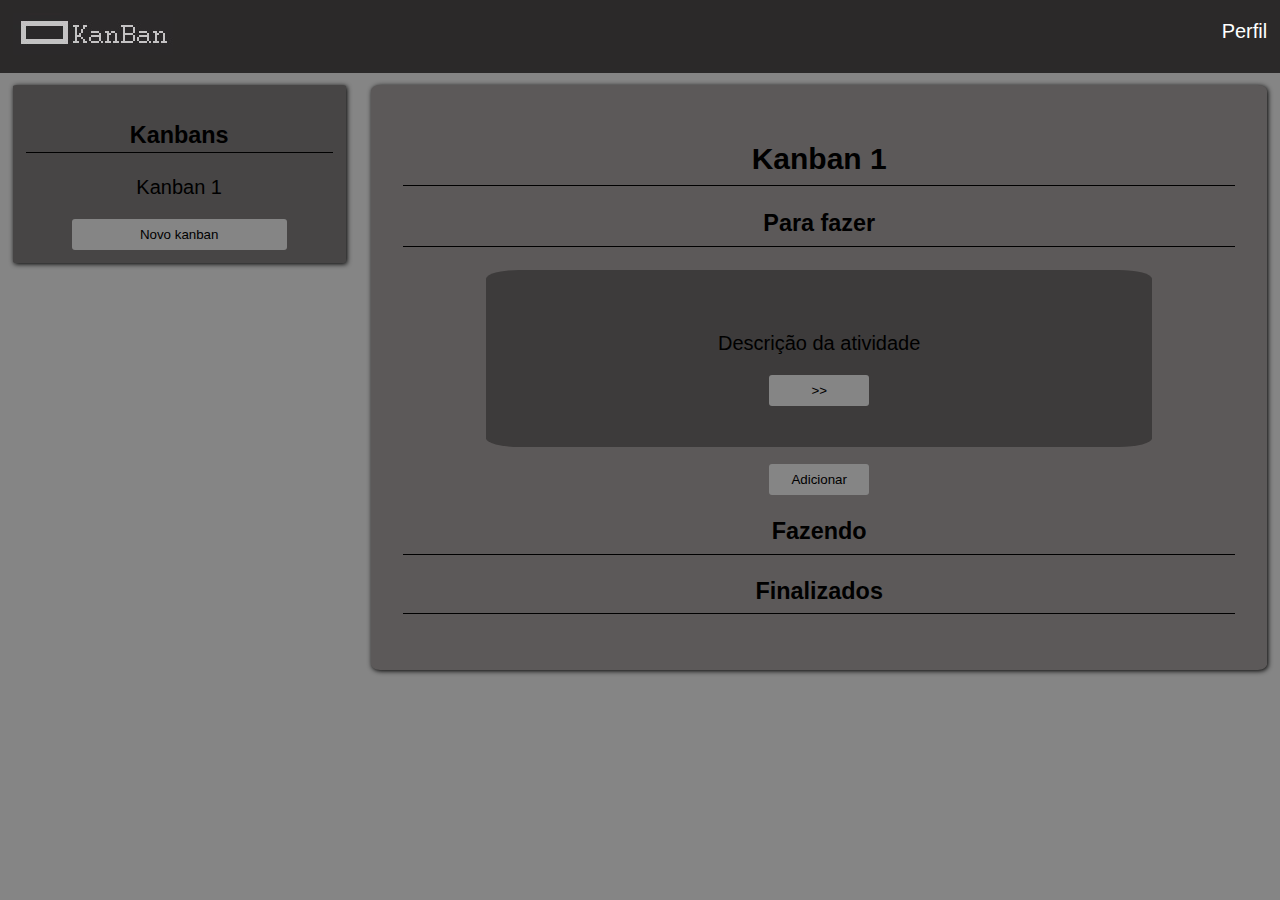
<file: Kanban Online/index.html>
<!DOCTYPE html>
<html lang="pt-BR">
<head>
    <meta charset="UTF-8">
    <meta name="viewport" content="width=device-width, initial-scale=1.0">
    <meta http-equiv="X-UA-Compatible" content="ie=edge">
    <link rel="stylesheet" href="css/estilo.css">
    <title>Kanban Online</title>
</head>
<body>
    <header>
        <a href="index.html"><img src="midia/logo.jpg" alt="logo kanban online"/></a>
        <p><a href="perfil.html">Perfil</a></p>
    </header>
    <section id="cont">
        <h2>Kanban 1</h2>
        <div>
            <h3>Para fazer</h3>
            <div class="atv">
                <p>Descrição da atividade</p>
                <button class="btn" >>></button>
            </div>
            <button class="btn" >Adicionar</button>
        </div>
        <div>
            <h3>Fazendo</h3>
        </div>
        <div>
            <h3>Finalizados</h3>
        </div>
    </section>
    <aside>
        <h3>Kanbans</h3>
        <nav>
            <p>Kanban 1</p>
        </nav>
        <button class="btn" onclick="criaKanban()">Novo kanban</button>
    </aside>
    <script src="js/kanban.js"></script>
</body>
</html>
</file>
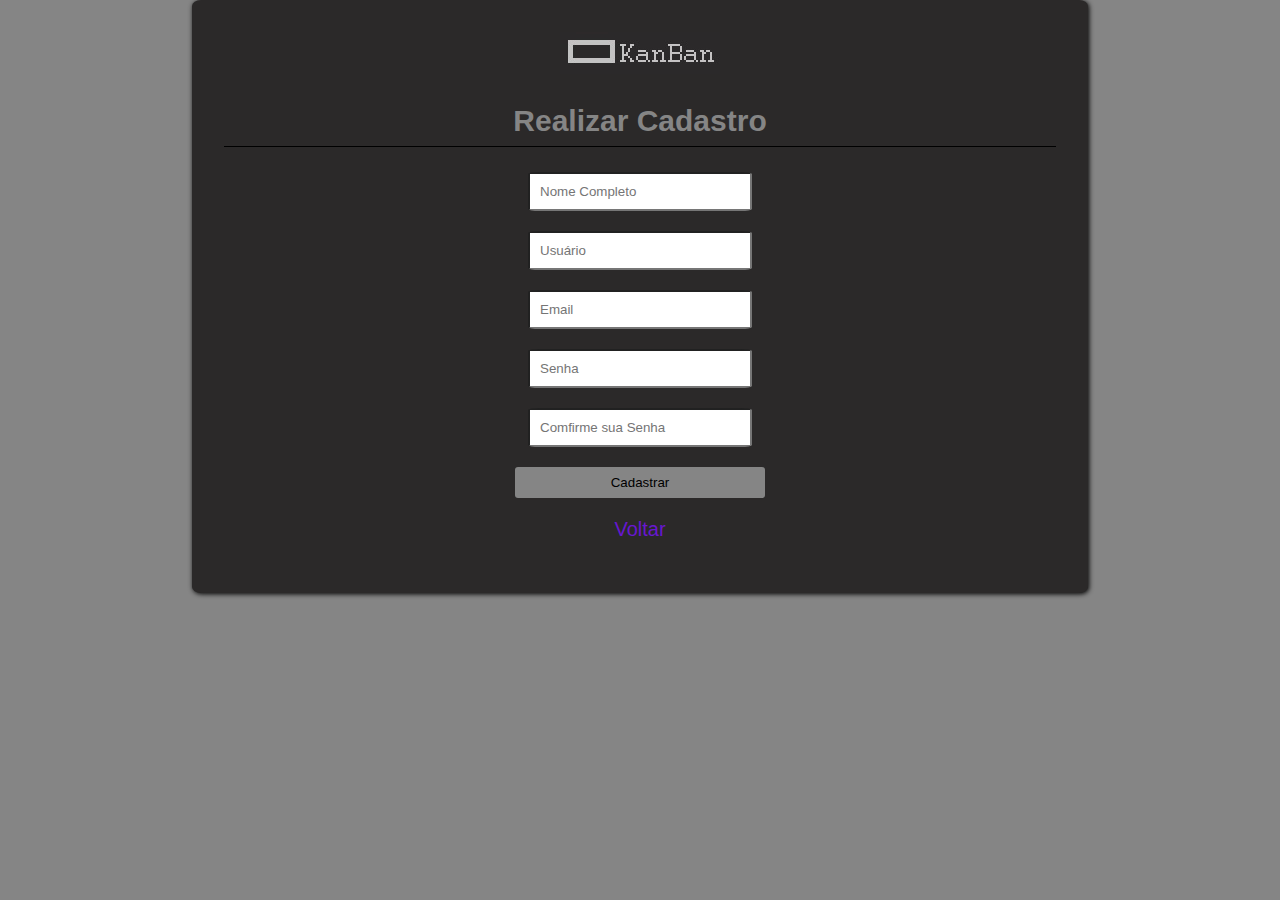
<file: Kanban Online/cadastro.html>
<!DOCTYPE html>
<html lang="pt-BR">
<head>
    <meta charset="UTF-8">
    <meta name="viewport" content="width=device-width, initial-scale=1.0">
    <meta http-equiv="X-UA-Compatible" content="ie=edge">
    <link rel="stylesheet" href="css/estilo.css">
    <link rel="stylesheet" href="css/estiloLC.css">
    <title>Cadastro</title>
</head>
<body>
    <section>
            <img src="midia/logo.jpg" alt="logo kanban online">
            <h2>Realizar Cadastro</h2>
            <form action="" method="post">
                <p><input type="text"  id="name" size = "30" placeholder="Nome Completo"/></p>
                <p><input type="text"  id="user" size = "30" placeholder="Usuário"/></p>
                <p><input type = "email" id = "mail" size = "30" maxlength = "40" placeholder = "Email"/></p>
                <p><input type = "password" id = "pass" size = "30" placeholder = "Senha"/></p>
                <p><input type = "password" id = "passC" size = "30" placeholder = "Comfirme sua Senha"/></p>
                <button type="submit" class="btn">Cadastrar</button>
            </form>
            <p><a href="logar.html">Voltar</a></p>
    </section>
</body>
</html>
</file>
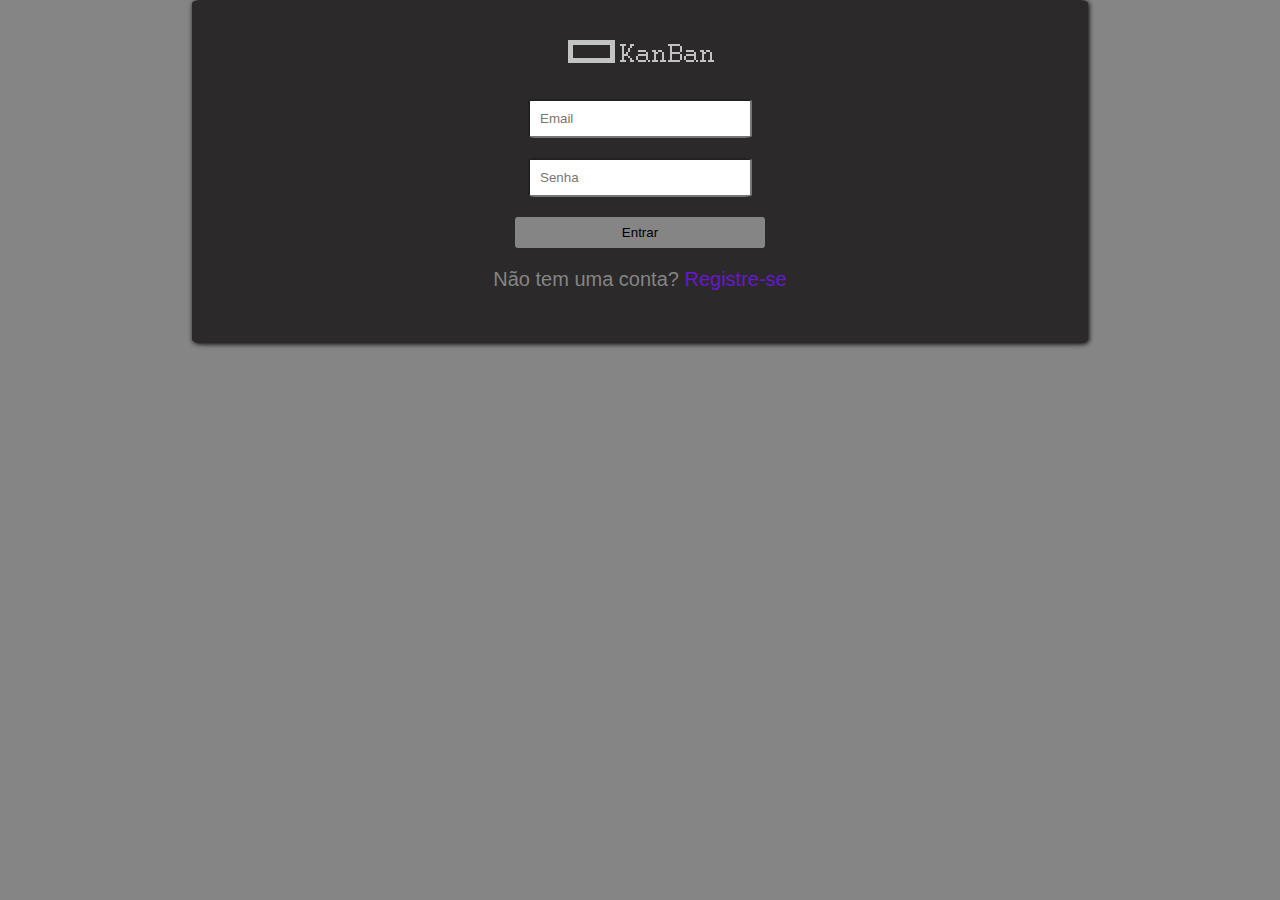
<file: Kanban Online/logar.html>
<!DOCTYPE html>
<html lang="pt-BR">
<head>
    <meta charset="UTF-8">
    <meta name="viewport" content="width=device-width, initial-scale=1.0">
    <meta http-equiv="X-UA-Compatible" content="ie=edge">
    <link rel="stylesheet" href="css/estilo.css">
    <link rel="stylesheet" href="css/estiloLC.css">
    <title>Kanban Online</title>
</head>
<body>
    <section>
            <img src="midia/logo.jpg" alt="logo kanban online">
            <form action="" method="post">
                <p><input type = "email" id = "mail" size = "30" maxlength = "40" placeholder = "Email"/></p>
                <p><input type = "password" id = "pass" size = "30" placeholder = "Senha"/></p>
                <button type="submit" class="btn">Entrar</button>
            </form>
            <p>Não tem uma conta? <a href="cadastro.html">Registre-se</a></p>
    </section>
</body>
</html>
</file>
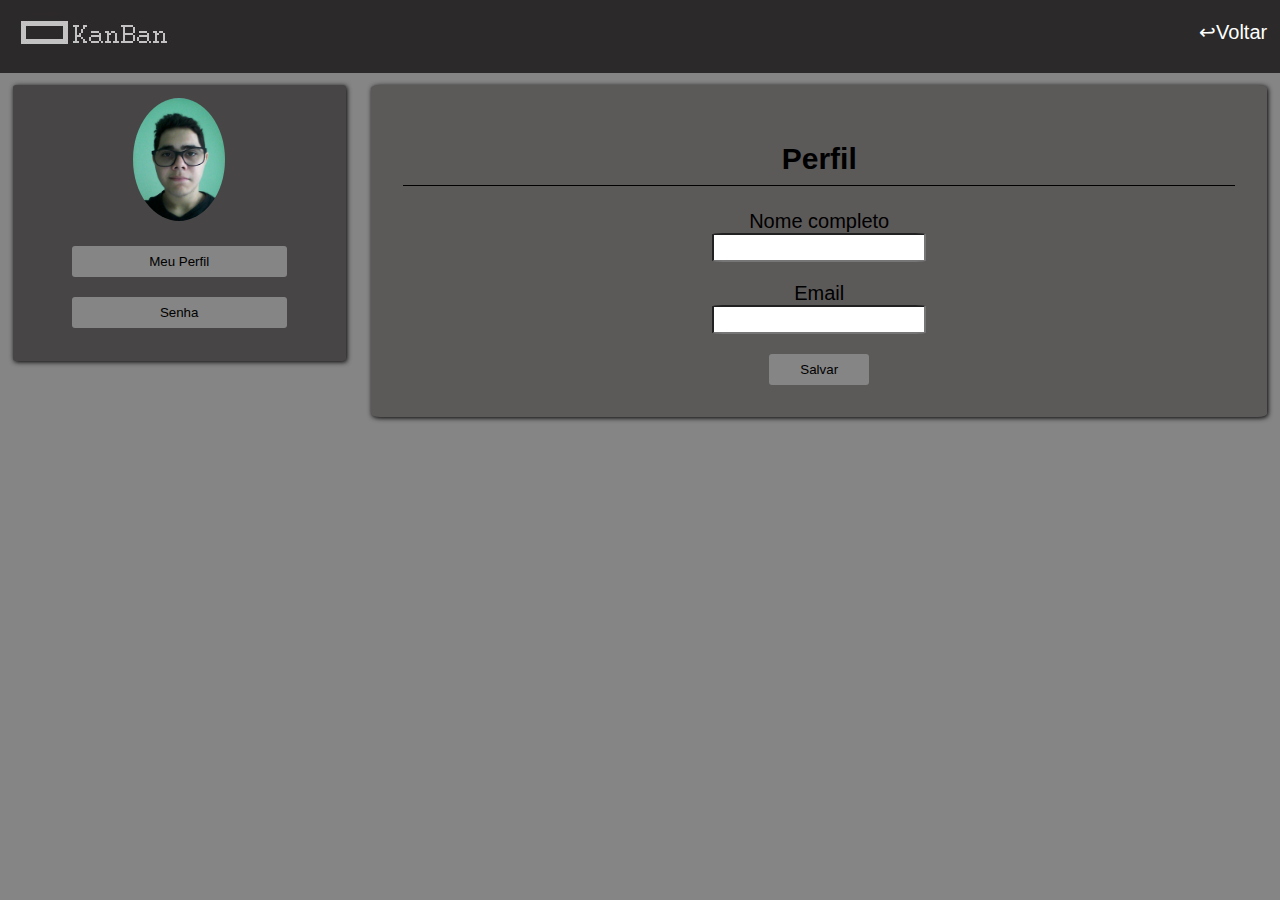
<file: Kanban Online/perfil.html>
<!DOCTYPE html>
<html lang="pt-BR">
<head>
    <meta charset="UTF-8">
    <meta name="viewport" content="width=device-width, initial-scale=1.0">
    <meta http-equiv="X-UA-Compatible" content="ie=edge">
    <link rel="stylesheet" href="css/estilo.css">
    <title>Kanban Online</title>
</head>
<body onload="meuPerfil()">
    <header>
        <a href="index.html"><img src="midia/logo.jpg" alt="logo kanban online"/></a>
        <p><a href="index.html">↩Voltar</a></p>
    </header>
    <section>
        <form action="" method="post">
            <div id="cont"></div>
            <button type="submit" class="btn">Salvar</button>
        </form>
    </section>
    <aside>
        <img src="midia/perfil.jpg" alt="Foto perfil"/>
        <p><button class="btn" onclick="meuPerfil()">Meu Perfil</button></p>
        <p><button class="btn" onclick="alterSen()">Senha</button></p>
    </aside>

    <script src="js/perfil.js"></script>
</body>
</html>
</file>
<file: Kanban Online/css/estilo.css>
body {
    font: normal 15pt Arial;
    background: rgb(133, 133, 133);
    margin: 0%;
    margin: auto;
}
 /*CABEÇALHO DO SITE*/
header {
    background: rgb(43, 41, 41);
    padding: 1%;
    margin: 0%;
}
header p {
    right: 1%;
    top: 0%;
    position: absolute;
}
header p a {
    text-decoration: none;
    color: white;
}
/*CORPO DO SITE*/
section {
    text-align: center;
    padding: 2.5%;
    background: rgb(92, 89, 89);
    position: relative;
    float: right;
    width: 65%;
    margin: 1%;
    box-shadow: 1px 1px 5px black;
    border-radius: 1%;
}
section h2, h3 {
    border-bottom: 1px solid black;
    padding-bottom: 1%;
}
section button.btn {
    padding: 8px;
    width: 100px;
    background: rgb(133, 133, 133);
    border-radius: 3px;
    border: none;
}
section input {
    border-radius: 5%;
    padding: 5px;
    width: 200px;
}
section .atv {
    background: rgb(61, 59, 59);
    padding: 5%;
    border-radius: 5%;
    width: 70%;
    margin: auto;
    margin-bottom: 2%;
}
/*CONTEUDO LATERAL*/
aside {
    background: rgb(71, 69, 69);
    position: relative;
    float: left;
    width: 24%;
    padding: 1%;
    text-align: center;
    margin: 1%;
    box-shadow: 1px 1px 5px black;
    border-radius: 1%;
}
aside button.btn {
    padding: 8px;
    width: 70%;
    background: rgb(133, 133, 133);
    border-radius: 3px;
    border: none;
}
/*FOTO DE PERFIL*/
aside img {
    border: 1x solid black;
    border-radius: 50%;
    width: 30%;
    height: 30%; 
}
</file>
<file: Kanban Online/css/estiloLC.css>
section {
    background: rgb(43, 41, 41);
    color: rgb(133, 133, 133);
    float: none;
    margin: auto;
}

section p a {
    color: rgb(104, 23, 209);
    text-decoration: none;
}

section p input {
    border: 1x solid black;
    border-radius: 5%;
    padding: 10px;
}

section form button.btn {
    padding: 8px;
    width: 250px;
    background: rgb(133, 133, 133);
    border-radius: 3px;
    border: none;
}
</file>
